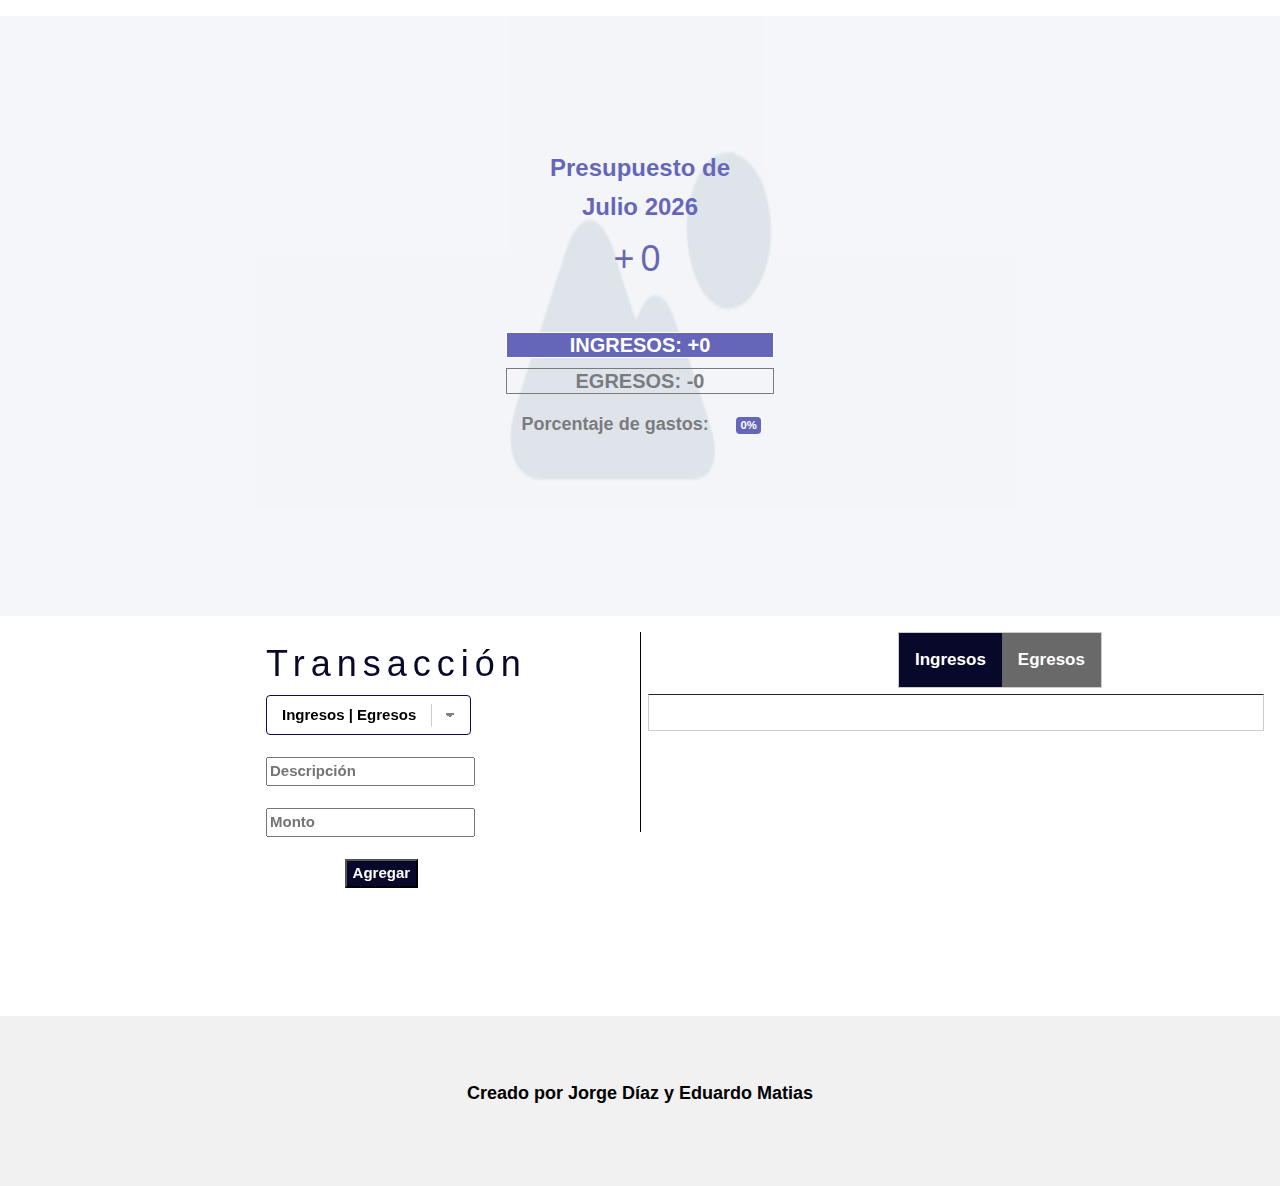
<file: index.html>
<!DOCTYPE html>
<html>

<head>
    <meta charset="UTF-8">
    <meta name="viewport" content="width=device-width, initial-scale=1">

    <link rel="stylesheet" href="Style/estilo.css" type="text/css">
    <link rel="stylesheet" href="https://maxcdn.bootstrapcdn.com/bootstrap/4.5.2/css/bootstrap.min.css">
    <link rel="stylesheet" href="https://cdn.jsdelivr.net/npm/bootstrap@4.6.1/dist/css/bootstrap.min.css">
    <link rel="stylesheet" href="https://www.w3schools.com/w3css/4/w3.css">
    <link rel="stylesheet" href="https://fonts.googleapis.com/css?family=Raleway">
    <link rel="stylesheet" href="https://cdnjs.cloudflare.com/ajax/libs/font-awesome/4.7.0/css/font-awesome.min.css">

    <title>App presupuestos</title>
</head>

<body onload="calcularFechaActual()">

    <div class="w3-content" style="max-width:2000px">

        <!-- Header -->
        <header class="w3-panel w3-center w3-opacity imagen1" style="padding:128px 16px">
            <h3 class="w3-xlarge"><strong>Presupuesto de</h3>
            <h3 class="cambiar">
                <strong><p id="fecha"></p></strong>
                </h3>
                    
            <h1 id="total"></h1>

            <div class="w3-padding-32">
                <div class="w3-bar">
                    <div id="header">
                        <h4 class="ingre">
                            <strong>INGRESOS: 
                                <p id="calcIngre"></p>
                            </strong>
                        </h4>
                        <h4 class="egre">
                            <strong>EGRESOS: 
                                <p id="calcEgre"></p>
                            </strong>
                        </h4>
                    </div>
                    <div class="row">
                        <div class="col-10">
                            <strong>
                                <h5><strong>Porcentaje de gastos: </h5></strong>
                            </strong>
                        </div>
                        <div class="col-2">
                            <span id="porcentajeGasto" class="badge"></span>
                        </div>
                    </div>
                </div>
            </div>
        </header>

        <!-- Contenido principal -->
        <div class="w3-row-padding w3-grayscale" style="margin-bottom:128px">
            <div class="w3-half">
                <div id="transaccion">
                    <h1>Transacción</h1>
                    <select id="menu">
                        <option selected>Ingresos | Egresos</option>
                        <option value="1">Ingresos</option>
                        <option value="2">Egresos</option>
                    </select>
                    <br>
                    <br>
                    <div>
                        <input id="descripcion" type="text" placeholder="Descripción">
                    </div>
                    <br>
                    <div>
                        <input id="monto" type="text" placeholder="Monto">
                    </div>
                    <br>
                    <div id="agregar" class="btn-group">
                        <input id="boton" type="submit" value="Agregar" onclick="agregar();">
                    </div>
                </div>
            </div>
            <div class="vertical"></div>

            <div class="w3-half">

                <div id="transaccion" class="tab">
                    <button id="porDefecto" class="tabButton" onclick="cambioTipoTransaccion(event, 'Ingresos')">Ingresos</button>
                    <button class="tabButton" onclick="cambioTipoTransaccion(event, 'Egresos')">Egresos</button>
                </div>

                <div id="Ingresos" class="contenido">
                    <ul id="listaIngresos">
                    </ul>
                </div>
                  
                <div id="Egresos" class="contenido">
                    <ul id="listaEgresos">
                    </ul>
                </div>
                
                
            </div>
        </div>


    </div>

    <!-- Footer -->
    <footer class="w3-container w3-padding-64 w3-light-grey w3-center w3-large">

        <p>Creado por <a href="https://github.com/Edwardiaz/App_Presupuestos_2022" target="_blank"
                class="w3-hover-text-blue-gray">Jorge Díaz y Eduardo Matias</a></p>
    </footer>

    <script src="js/utils.js"></script>
</body>

</html>
</file>
<file: Style/estilo.css>
.pull-right {
    float: right;
}

h1.two,
h4.ingre,
h4.egre {
    border-style: solid;
    border-width: thin;
}

h4.ingre {
    background-color: darkblue;
    color: white;
}

#boton{
background-color: darkblue;
color: white;
}

#agregar{
    display: flex;
    justify-content: center;
    align-items: center;
    margin-right: 30px;
}

h3.w3-xlarge,
h3.cambiar{
    color: darkblue;
}

#header p, #Egresos ul, #Ingresos ul {
    display: inline;
    list-style-type:none;
}

.vertical {
    border-left: 1px solid black;
    height: 200px;
    position: absolute;
    left: 50%;
}

#porcentajeGasto {    
    display: inline;
    margin: 13px;
    float: right;
    background-color: darkblue;
    color: white;
}

#porcentajeEgreso {
    transform: translate(0px,-21px);
    float: right;
    background-color: darkblue;
    color: white;
}

body,
h1 {
    font-family: "Raleway", Arial, sans-serif;
    font-weight: bold;
    color: darkblue;
}

h1 {
    letter-spacing: 6px
}

.w3-row-padding img {
    margin-bottom: 12px
}

.imagen1 {
    background-image: url(../img/Fondo1.jpg);
    height: 600px;
    background-position: center;
}

/*Estilo al tag general de select*/
select {
    background-color: white;
    border: thin solid blue;
    border-radius: 4px;
    display: inline-block;
    font: inherit;
    line-height: 1.5em;
    padding: 0.5em 3.5em 0.5em 1em;

    /* Reseteamos al estilo original */

    margin: 0;
    -webkit-box-sizing: border-box;
    -moz-box-sizing: border-box;
    box-sizing: border-box;
    -webkit-appearance: none;
    -moz-appearance: none;
}

/*Estilo especifico al tag del select con id menu por si agrego otro dropdown... para cambiar egresos e ingresos en el otro lado*/
#menu {
    background-image:
        linear-gradient(45deg, transparent 50%, gray 50%),
        linear-gradient(135deg, gray 50%, transparent 50%),
        linear-gradient(to right, #ccc, #ccc);
    background-position:
        calc(100% - 20px) calc(1em + 2px),
        calc(100% - 15px) calc(1em + 2px),
        calc(100% - 2.5em) 0.5em;
    background-size:
        5px 5px,
        5px 5px,
        1px 1.5em;
    background-repeat: no-repeat;
    display: inline-block;
}

#menu:focus {
    background-image:
        linear-gradient(45deg, green 50%, transparent 50%),
        linear-gradient(135deg, transparent 50%, green 50%),
        linear-gradient(to right, #ccc, #ccc);
    background-position:
        calc(100% - 15px) 1em,
        calc(100% - 20px) 1em,
        calc(100% - 2.5em) 0.5em;
    background-size:
        5px 5px,
        5px 5px,
        1px 1.5em;
    background-repeat: no-repeat;
    border-color: green;
    outline: 0;
}

#transaccion {
    display: inline-block;
    margin-left: 250px;
}

.tab {
    overflow: hidden;
    border: 1px solid #ccc;
    background-color: #f1f1f1;
}

/* El estilo de los botones*/
.tab button {
    background-color: dimgray;
    float: left;
    border: none;
    outline: none;
    cursor: pointer;
    padding: 14px 16px;
    transition: 0.3s;
    font-size: 17px;
    color: white;
}

/* estilo para el contenido de los tab */
.contenido {
    display: none;
    padding: 6px 12px;
    border: 1px #ccc;
    border-top: none;
    border-style: solid;
    border-width: thin;
}

/* para generar el activo en la pestaña actual */
.tab button.active {
    background-color: darkblue;
}

/* cambia tonalidad al pasar el click encima */
.tab button:hover {
    background-color: #ddd;
}
</file>
